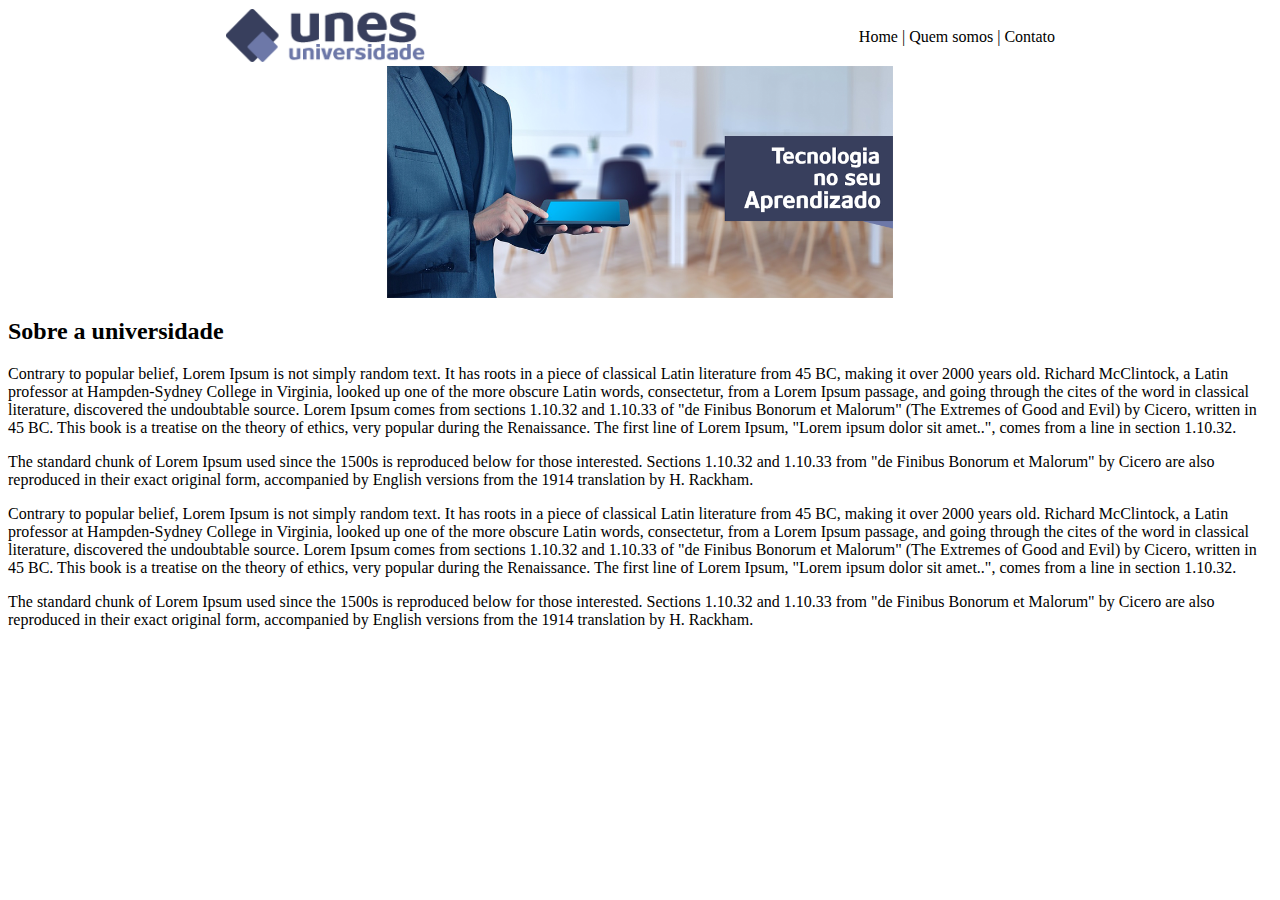
<file: index.html>
<!DOCTYPE html>
<html lang="pt-br">

<head>
    <meta charset="UTF-8">
    <meta name="viewport" content="width=device-width, initial-scale=1.0">
    <link rel="stylesheet" href="estilo.css">
    <title>Unes</title>

</head>

<body>
    <header>
        <div class="logo"> <img src="imagens/logo.png" alt="Logo"> </div>
        <div class="menu">
            <a href="index.html"> Home </a> |
            <a href="quem-somos.html"> Quem somos </a> |
            <a href="contatos.html"> Contato </a>
        </div>
    </header>
    <div class="banner"> <img src="imagens/capa.png" alt="Banner principal">
    </div>
    <main>
        <div class="summary">
            <h2> Sobre a universidade </h2>

            <p>Contrary to popular belief, Lorem Ipsum is not simply random text. It has roots in a piece of classical
            Latin literature from 45 BC, making it over 2000 years old. Richard McClintock, a Latin professor at
            Hampden-Sydney College in Virginia, looked up one of the more obscure Latin words, consectetur, from a Lorem
            Ipsum passage, and going through the cites of the word in classical literature, discovered the undoubtable
            source. Lorem Ipsum comes from sections 1.10.32 and 1.10.33 of "de Finibus Bonorum et Malorum" (The Extremes
            of Good and Evil) by Cicero, written in 45 BC. This book is a treatise on the theory of ethics, very popular
            during the Renaissance. The first line of Lorem Ipsum, "Lorem ipsum dolor sit amet..", comes from a line in
            section 1.10.32.</p>

            <p>The standard chunk of Lorem Ipsum used since the 1500s is reproduced below for those interested. Sections
            1.10.32 and 1.10.33 from "de Finibus Bonorum et Malorum" by Cicero are also reproduced in their exact
            original form, accompanied by English versions from the 1914 translation by H. Rackham.</p>
        </div>
            <p>Contrary to popular belief, Lorem Ipsum is not simply random text. It has roots in a piece of classical
            Latin literature from 45 BC, making it over 2000 years old. Richard McClintock, a Latin professor at
            Hampden-Sydney College in Virginia, looked up one of the more obscure Latin words, consectetur, from a Lorem
            Ipsum passage, and going through the cites of the word in classical literature, discovered the undoubtable
            source. Lorem Ipsum comes from sections 1.10.32 and 1.10.33 of "de Finibus Bonorum et Malorum" (The Extremes
            of Good and Evil) by Cicero, written in 45 BC. This book is a treatise on the theory of ethics, very popular
            during the Renaissance. The first line of Lorem Ipsum, "Lorem ipsum dolor sit amet..", comes from a line in
            section 1.10.32.</p>

            <p>The standard chunk of Lorem Ipsum used since the 1500s is reproduced below for those interested. Sections
            1.10.32 and 1.10.33 from "de Finibus Bonorum et Malorum" by Cicero are also reproduced in their exact
            original form, accompanied by English versions from the 1914 translation by H. Rackham.</p>
        </div>
    </main>
</body>

</html>
</file>
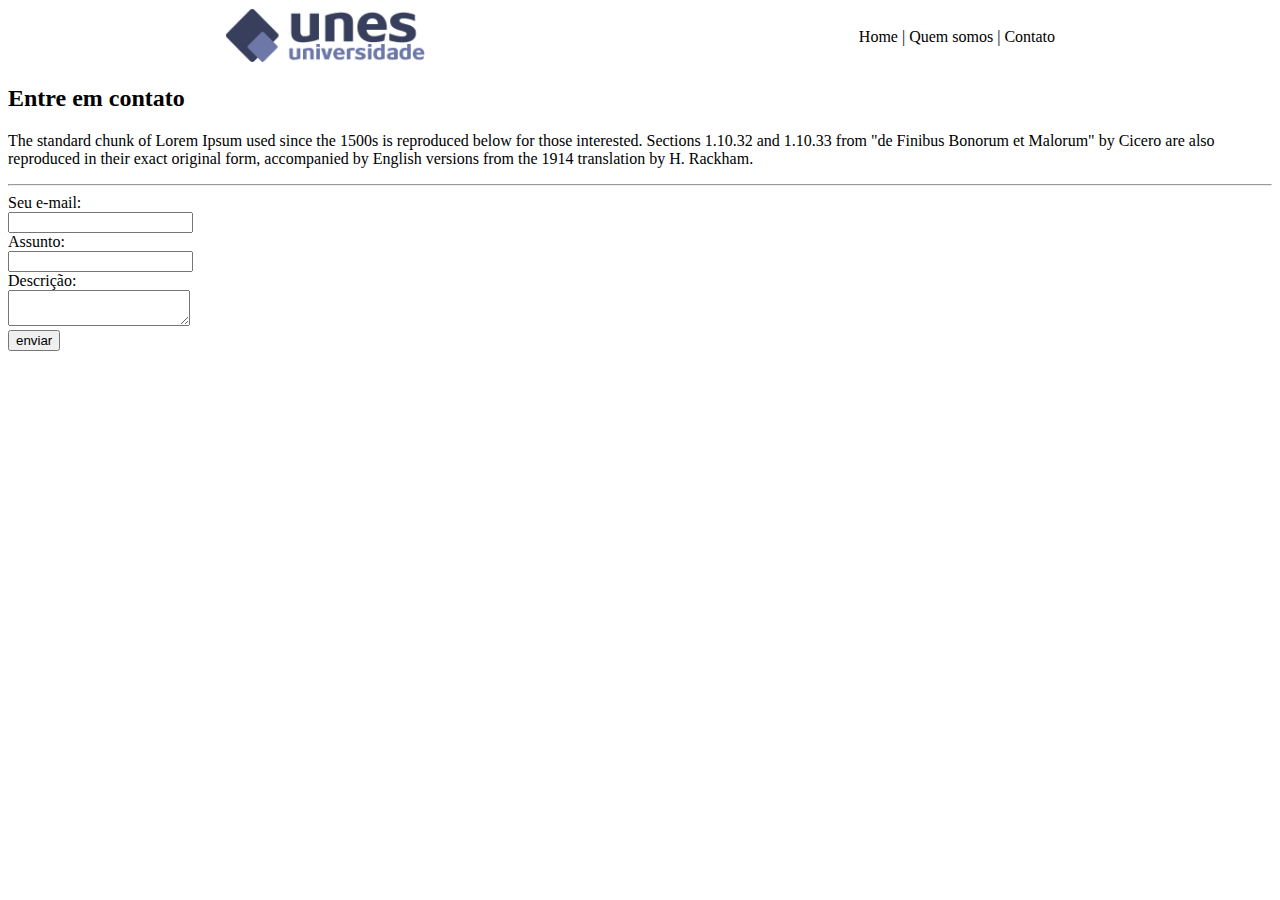
<file: contatos.html>
<!DOCTYPE html>
<html lang="en">

<head>
    <meta charset="UTF-8">
    <meta name="viewport" content="width=device-width, initial-scale=1.0">
    <link rel="stylesheet" href="contatos.css">
    <title>Contato</title>
</head>

<body>
    <header>
        <div class="logo"> <img src="imagens/logo.png" alt="Logo"> </div>
        <div class="menu">
            <a href="index.html"> Home </a> |
            <a href="quem-somos.html"> Quem somos </a> |
            <a href="contatos.html"> Contato </a>
        </div>
    </header>
    <main>
        <div class="summary">
            <h2> Entre em contato </h2>

            <p>The standard chunk of Lorem Ipsum used since the 1500s is reproduced below for those interested. Sections
                1.10.32 and 1.10.33 from "de Finibus Bonorum et Malorum" by Cicero are also reproduced in their exact
                original form, accompanied by English versions from the 1914 translation by H. Rackham.</p>
            <hr>

            <form>
                Seu e-mail: <br> 
                <input type="text" name="email"><br>

                Assunto: <br> 
                <input type="text" name="assunto "><br>
                
                Descrição: <br> 
                <textarea></textarea> <br>

                <input type="submit" value="enviar"> 

            </form>

    </main>
</body>

</html>
</file>
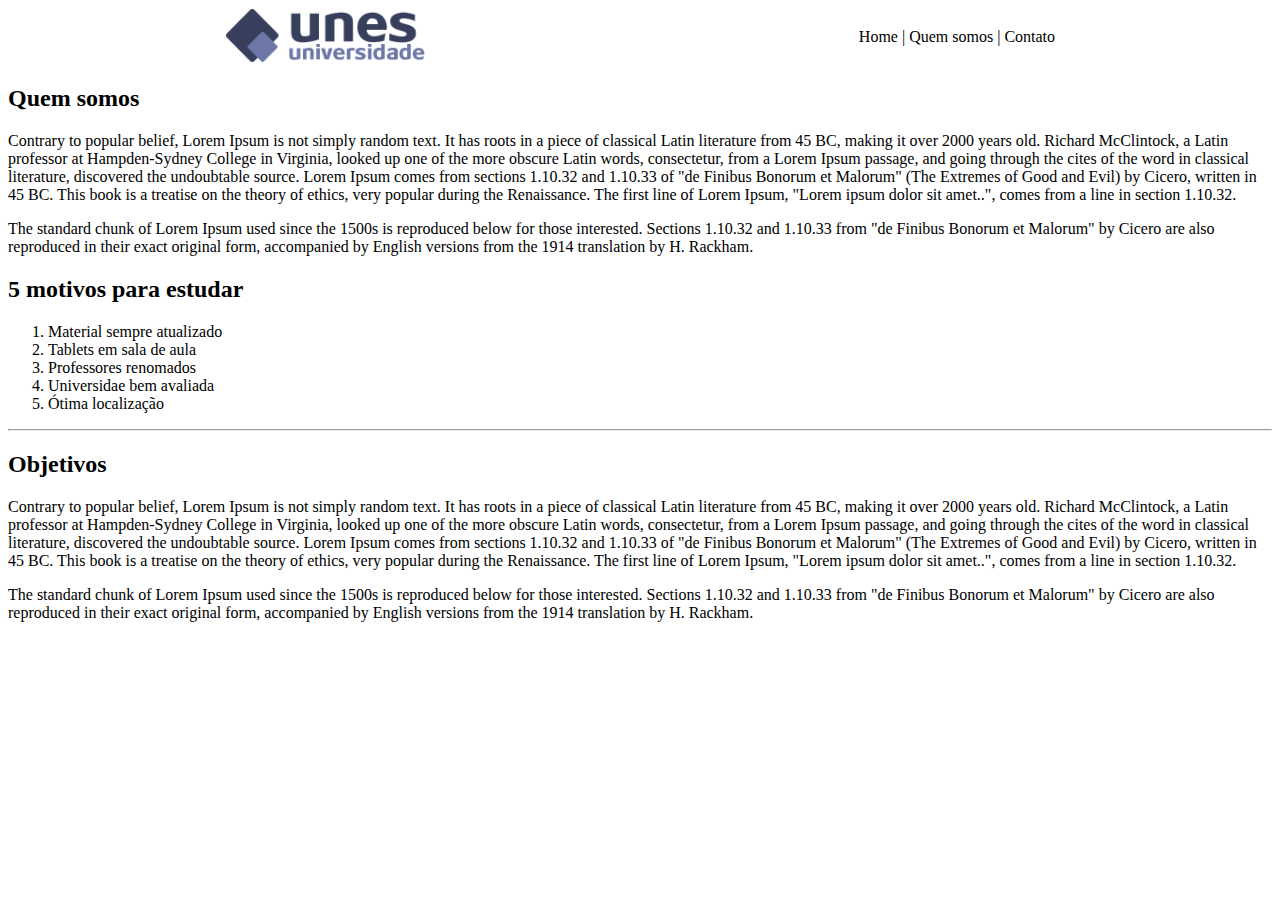
<file: quem-somos.html>
<!DOCTYPE html>
<html lang="en">

<head>
    <meta charset="UTF-8">
    <meta name="viewport" content="width=device-width, initial-scale=1.0">
    <link rel="stylesheet" href="quem-somos.css">
    <title>Quem somos</title>
</head>

<body>
    <header>
        <div class="logo"> <img src="imagens/logo.png" alt="Logo"> </div>
        <div class="menu">
            <a href="index.html"> Home </a> |
            <a href="quem-somos.html"> Quem somos </a> |
            <a href="contatos.html"> Contato </a>
        </div>
    </header>
    <main>
        <div class="summary">
            <h2> Quem somos </h2>

            <p>Contrary to popular belief, Lorem Ipsum is not simply random text. It has roots in a piece of classical
                Latin literature from 45 BC, making it over 2000 years old. Richard McClintock, a Latin professor at
                Hampden-Sydney College in Virginia, looked up one of the more obscure Latin words, consectetur, from a
                Lorem
                Ipsum passage, and going through the cites of the word in classical literature, discovered the
                undoubtable
                source. Lorem Ipsum comes from sections 1.10.32 and 1.10.33 of "de Finibus Bonorum et Malorum" (The
                Extremes
                of Good and Evil) by Cicero, written in 45 BC. This book is a treatise on the theory of ethics, very
                popular
                during the Renaissance. The first line of Lorem Ipsum, "Lorem ipsum dolor sit amet..", comes from a line
                in
                section 1.10.32.</p>

            <p>The standard chunk of Lorem Ipsum used since the 1500s is reproduced below for those interested. Sections
                1.10.32 and 1.10.33 from "de Finibus Bonorum et Malorum" by Cicero are also reproduced in their exact
                original form, accompanied by English versions from the 1914 translation by H. Rackham.</p>

            <h2>5 motivos para estudar </h2>
            
            <ol>
                <li> Material sempre atualizado </li>
                <li> Tablets em sala de aula </li>
                <li> Professores renomados </li>
                <li> Universidae bem avaliada </li>
                <li> Ótima localização </li>
            </ol>

            <hr>

            <h2> Objetivos </h2>

            <p>Contrary to popular belief, Lorem Ipsum is not simply random text. It has roots in a piece of classical
                Latin literature from 45 BC, making it over 2000 years old. Richard McClintock, a Latin professor at
                Hampden-Sydney College in Virginia, looked up one of the more obscure Latin words, consectetur, from a
                Lorem
                Ipsum passage, and going through the cites of the word in classical literature, discovered the
                undoubtable
                source. Lorem Ipsum comes from sections 1.10.32 and 1.10.33 of "de Finibus Bonorum et Malorum" (The
                Extremes
                of Good and Evil) by Cicero, written in 45 BC. This book is a treatise on the theory of ethics, very
                popular
                during the Renaissance. The first line of Lorem Ipsum, "Lorem ipsum dolor sit amet..", comes from a line
                in
                section 1.10.32.</p>

            <p>The standard chunk of Lorem Ipsum used since the 1500s is reproduced below for those interested. Sections
                1.10.32 and 1.10.33 from "de Finibus Bonorum et Malorum" by Cicero are also reproduced in their exact
                original form, accompanied by English versions from the 1914 translation by H. Rackham.</p>
        </div>
    </main>
</body>

</html>
</file>
<file: estilo.css>
header{
    display: flex;
    justify-content: space-around;
    align-items: center;
}
.logo img{
    width: 200px;
}
a{
    color: black;
    text-decoration: none;
}
.banner {
    display: flex;
    justify-content: center;
}
.banner img {
    width: 40%
} 
.main {
    display: flex;
    justify-content: center;
}
</file>
<file: contatos.css>
header{
    display: flex;
    justify-content: space-around;
    align-items: center;
}
.logo img{
    width: 200px;
}
a{
    color: black;
    text-decoration: none;
}
.main {
    display: flex;
    justify-content: center;
}
</file>
<file: quem-somos.css>
header{
    display: flex;
    justify-content: space-around;
    align-items: center;
}
.logo img{
    width: 200px;
}
a{
    color: black;
    text-decoration: none;
}
.main {
    display: flex;
    justify-content: center;
}
</file>
